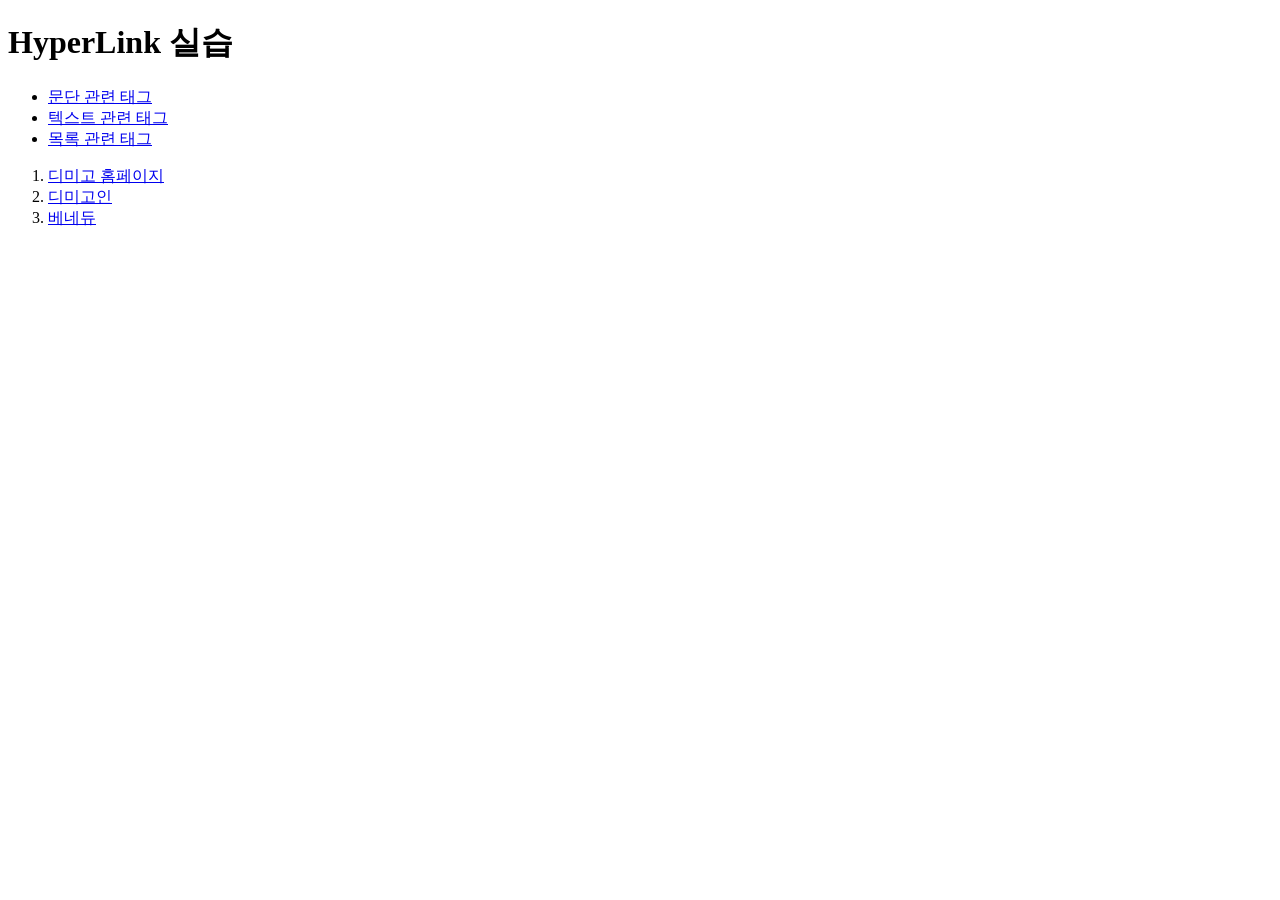
<file: WebClass/WebContent/html/a.html>
<!DOCTYPE html>
<html>
<head>
<meta charset="utf-8">
<title>태그 실습</title>
</head>
<body>
<h1>HyperLink 실습</h1>
<ul>
	<li><a href="p.html" target="_blank">문단 관련 태그</a></li>
	<li><a href="text.html" target="_blank">텍스트 관련 태그</a></li>
	<li><a href="ul.html" target="_blank">목록 관련 태그</a></li>
</ul>
<ol>
	<li><a href="http://www.dimigo.hs.kr" target="_blank">디미고 홈페이지</a></li>
	<li><a href="http://www.dimigo.in" target="_blank">디미고인</a></li>
	<li><a href="http://www.benedu.co.kr" target="_blank">베네듀</a></li>
</ol>
</body>
</html>
</file>
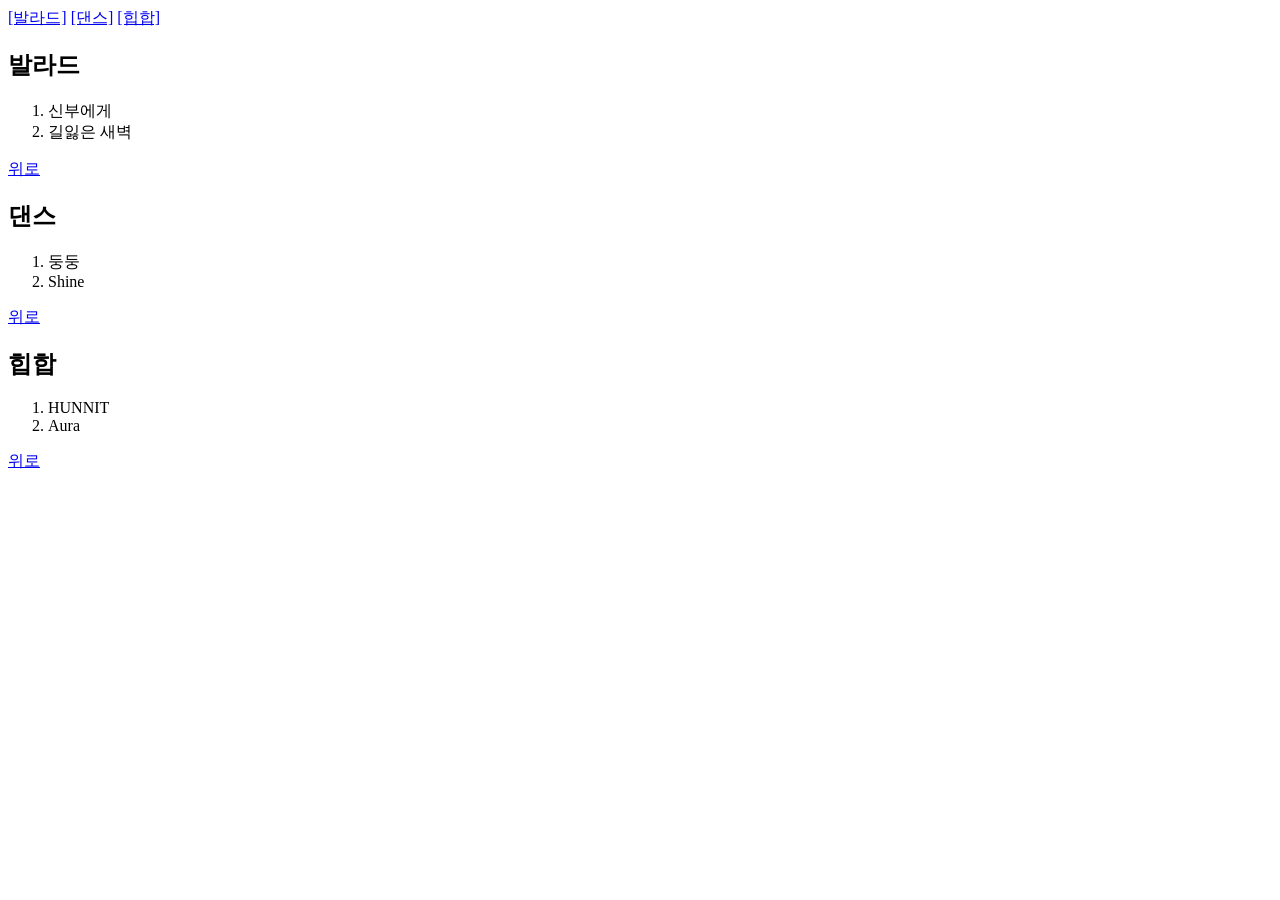
<file: WebClass/WebContent/html/bookmark.html>
<!DOCTYPE html>
<html>
<head>
<meta charset="utf-8">
<title>태그 실습</title>
</head>
<body>
<div>
<a href="#ballad">[발라드]</a>
<a href="#dance">[댄스]</a>
<a href="#hiphop">[힙합]</a>
</div>
<div>
<h2><a id="ballad">발라드</a></h2>
<ol>
	<li>신부에게</li>
	<li>길잃은 새벽</li>
</ol>
<a href="#">위로</a>
</div>
<div>
<h2><a id="dance">댄스</a></h2>
<ol>
	<li>둥둥</li>
	<li>Shine</li>
</ol>
<a href="#">위로</a>
</div>
<div>
<h2><a id="hiphop">힙합</a></h2>
<ol>
	<li>HUNNIT</li>
	<li>Aura</li>
</ol>
<a href="#">위로</a>
</div>
</body>
</html>
</file>
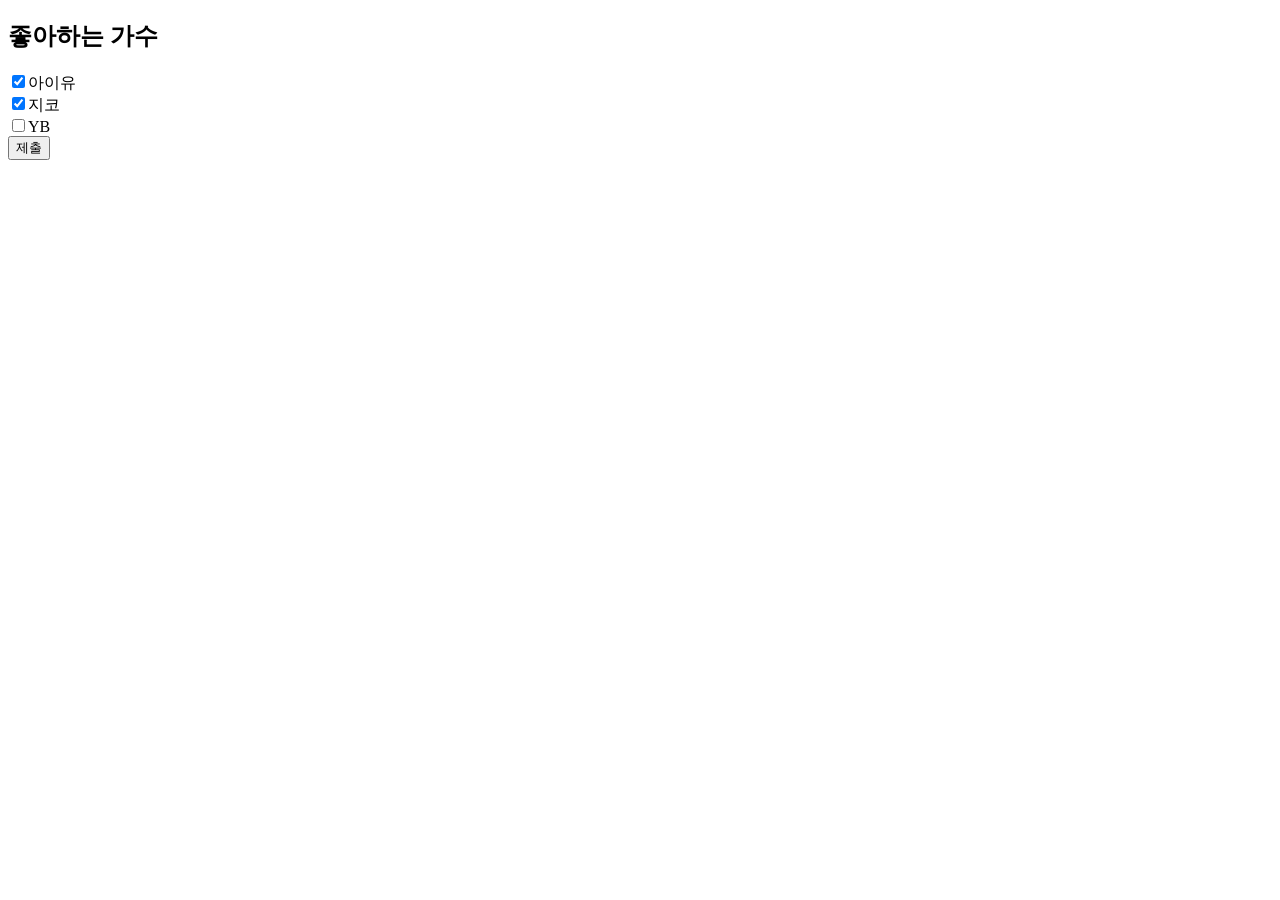
<file: WebClass/WebContent/html/check.html>
<!DOCTYPE html>
<html>
<head>
<meta charset="utf-8">
<title>폼태그 실습</title>
</head>
<body>
<!-- form action="login.jsp" method="post"-->
<form>
<h2>좋아하는 가수</h2>
<input type="checkbox" name="singer" value="iu" checked>아이유<br>
<input type="checkbox" name="singer" value="zico" checked>지코<br>
<input type="checkbox" name="singer" value="yb">YB<br>
<input type="submit" value="제출">
</form>
</body>
</html>
</file>
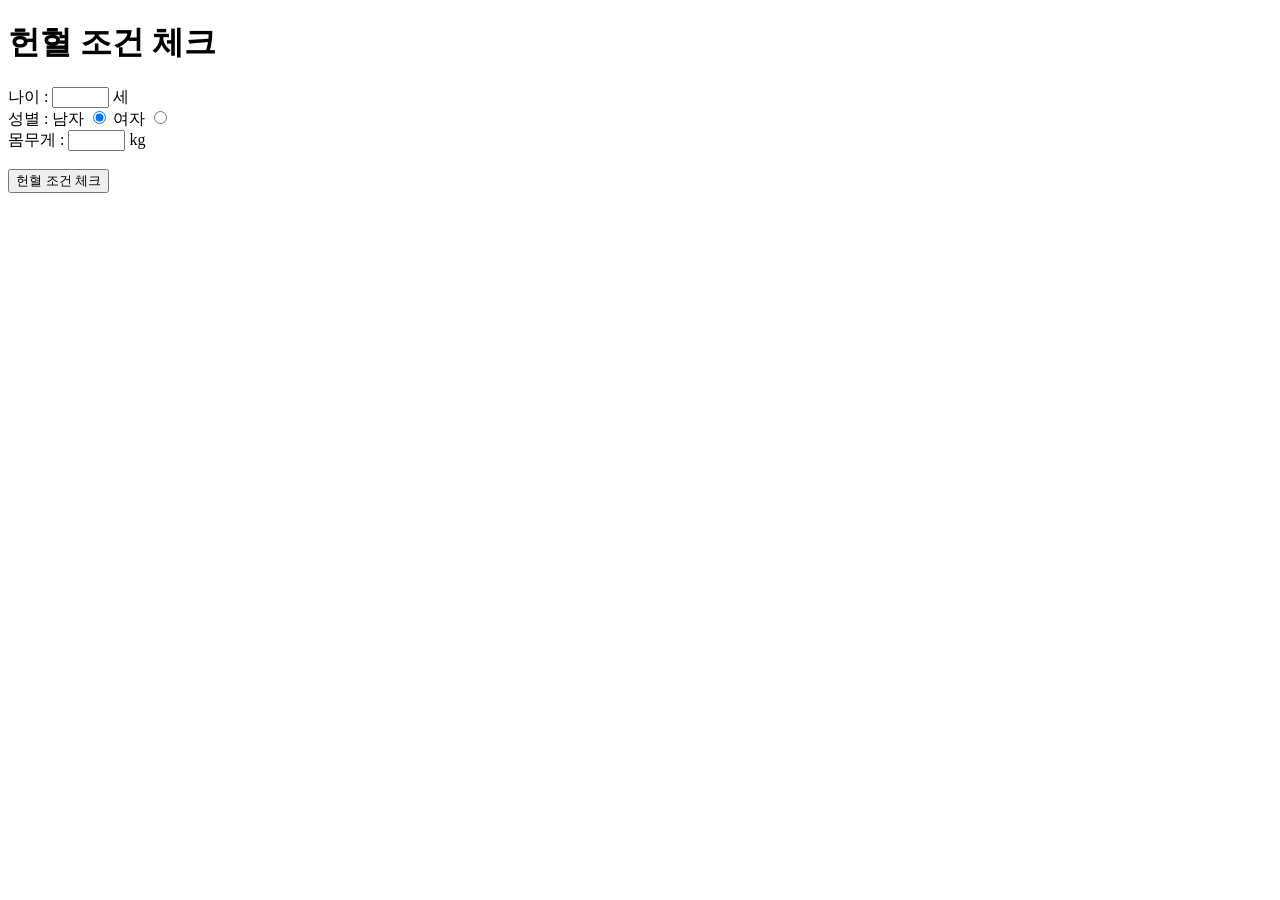
<file: WebClass/WebContent/html/condition.html>
<!DOCTYPE html>
<html>
<head>
<meta charset="utf-8">
<title>JS 실습</title>
<script>
function check() {
	// 나이가 만 16세 ~ 69세 이고, 몸무게가 남자는 50kg, 여자 45kg 이상이면 헌혈 가능함 
	var age = document.getElementById("age").value;
	var weight = document.getElementById("weight").value;
	
	if (age < 16 || age > 69) {
		document.getElementById("result").innerHTML = "연령 부적합";
		return;
	}
	if((document.getElementById("male").checked && weight < 50) ||
	   (document.getElementById("female").checked && weight < 45)) {
		document.getElementById("result").innerHTML = "체중 미달";
		return;
	}
	document.getElementById("result").innerHTML = "헌혈 가능합니다";
}
</script>
</head>
<body>
<h1>헌혈 조건 체크</h1>
나이 : <input type="text" id="age" size="5"> 세 <br>
성별 : 남자 <input type="radio" name="gender" id="male" checked> 
          여자 <input type="radio" name="gender" id="female" > <br>
몸무게 : <input type="text" id="weight" size="5"> kg <br><br>
<button onclick="check();">헌혈 조건 체크</button>
<p id="result"></p>
</body>
</html>
</file>
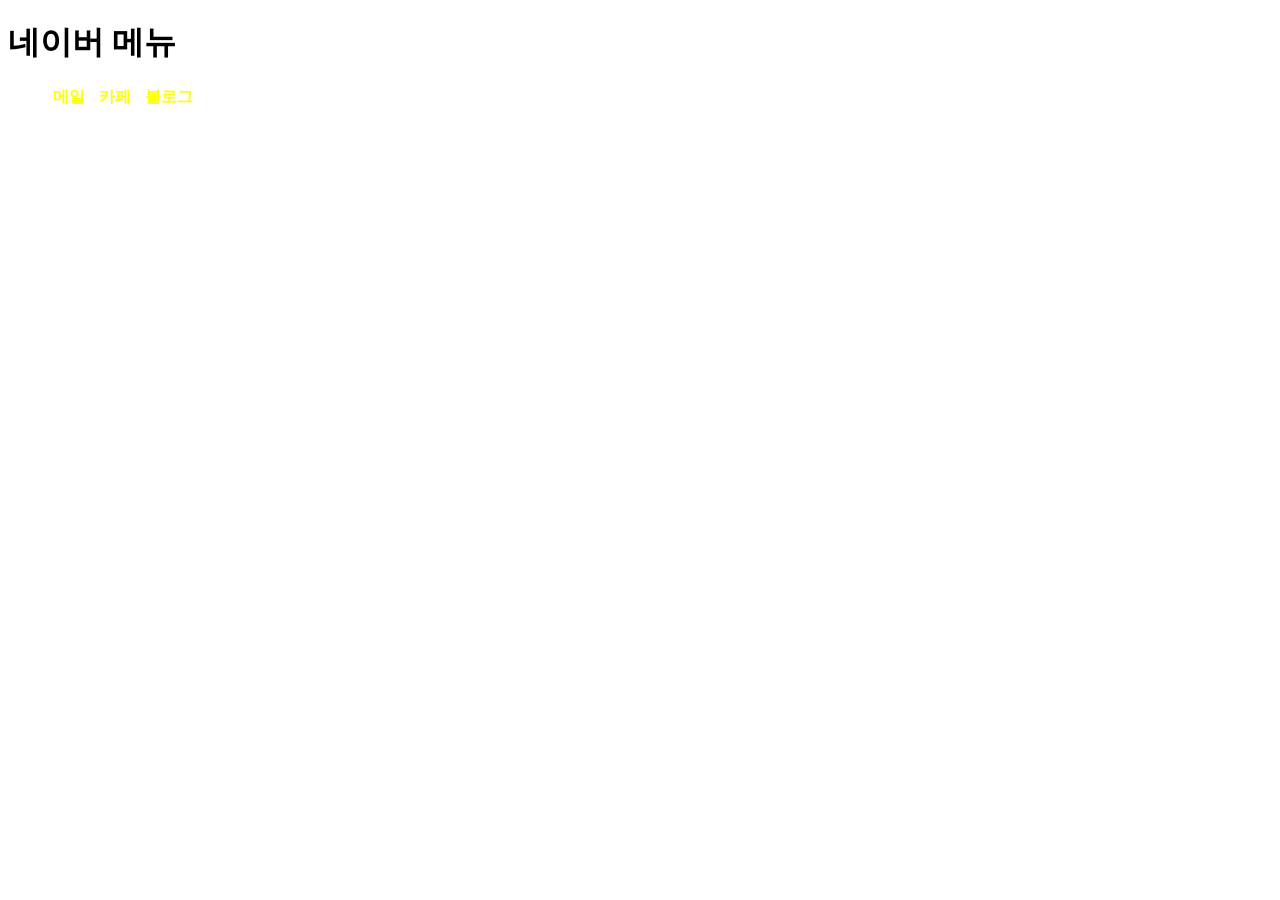
<file: WebClass/WebContent/html/display.html>
<!DOCTYPE html>
<html>
<head>
<meta charset="utf-8">
<title>CSS 실습</title>
<style>
@media screen and (max-width: 960px) {  
  #menu {
    border: solid green;
    background-color: green;
  }
}
@media screen and (max-width: 500px) {  
  #menu {
    border: solid blue;
    background-color: blue;
  }
}
@media screen and (max-width: 320px) {
  #menu {
    border: solid orange;
    background-color: orange;
  }
}
ul li {
  display: inline;
  margin: 5px;
  font-weight: bold;
  color: yellow;
}
</style>
</head>
<body>
<h1>네이버 메뉴</h1>
<div id="menu">
<ul>
<li>메일</li>
<li>카페</li>
<li>블로그</li>
</ul>
</div>
</body>
</html>
</file>
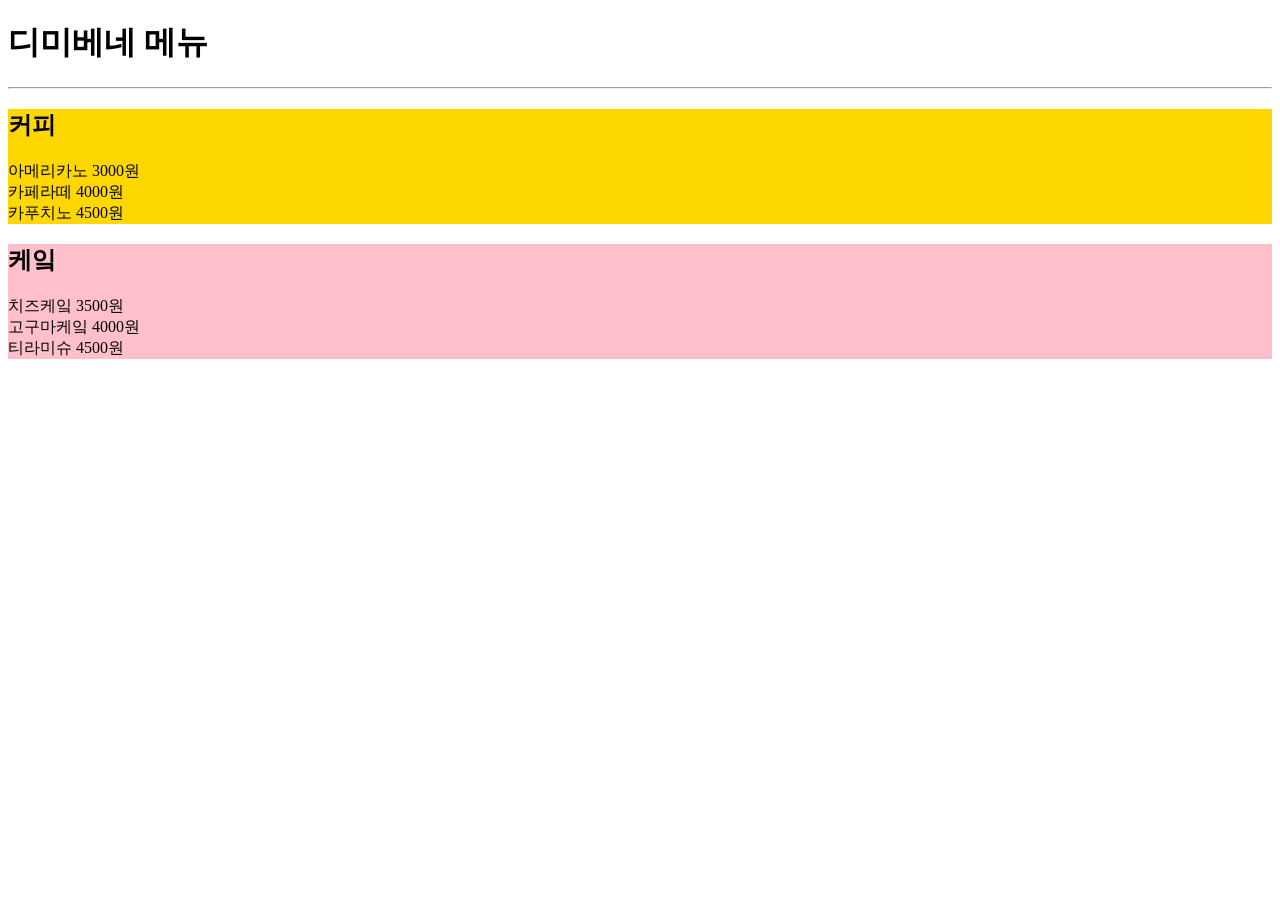
<file: WebClass/WebContent/html/div.html>
<!DOCTYPE html>
<html>
<head>
<meta charset="utf-8">
<title>태그 실습</title>
</head>
<body>
<h1>디미베네 메뉴</h1>
<hr>
<div style="background-color:gold">
<h2>커피</h2>
아메리카노 3000원<br>
카페라떼 4000원<br>
카푸치노 4500원
</div>
<div style="background-color:pink">
<h2>케잌</h2>
치즈케잌 3500원<br>
고구마케잌 4000원<br>
티라미슈 4500원
</div>
</body>
</html>
</file>
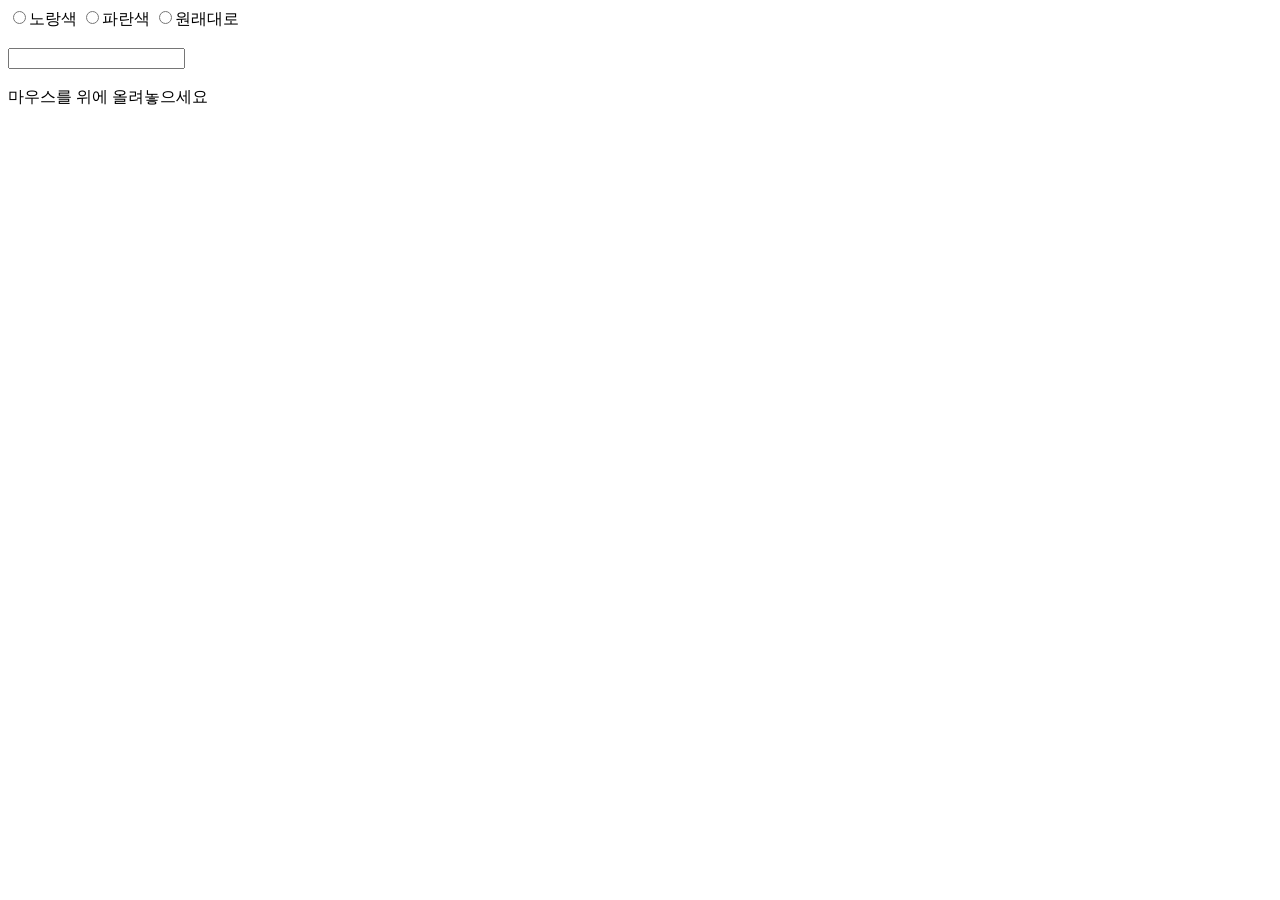
<file: WebClass/WebContent/html/event.html>
<!DOCTYPE html>
<html>
<head>
    <meta charset="utf-8">
    <title>JS 실습</title>
    <script>
    function changeColor(color) {
    	var c = document.getElementById("container");
        c.style.backgroundColor = color;
    }
    
    function toUpperCase() {
        var w = document.getElementById("word");
        w.value = w.value.toUpperCase();  // 대문자 변환 함수
    }

    function addBorder() {
        var x = document.getElementById("box");
        x.style.border = "3px solid red";
    }

    function removeBorder() {
        var x = document.getElementById("box");
        x.style.border = "";
    }
    </script>
</head>
<body onload="alert('웹 페이지 로딩');">
<div id="container">
<input type="radio" name="color" onclick="changeColor('yellow')">노랑색
<input type="radio" name="color" onclick="changeColor('blue')">파란색
<input type="radio" name="color" onclick="changeColor('white')">원래대로
<br/><br/>
<input type="text" id="word" onchange="toUpperCase()">
<br/><br/>
<div id="box" onmouseover="addBorder()" onmouseout="removeBorder()">
마우스를 위에 올려놓으세요</div>
</div>
</body>
</html>
</file>
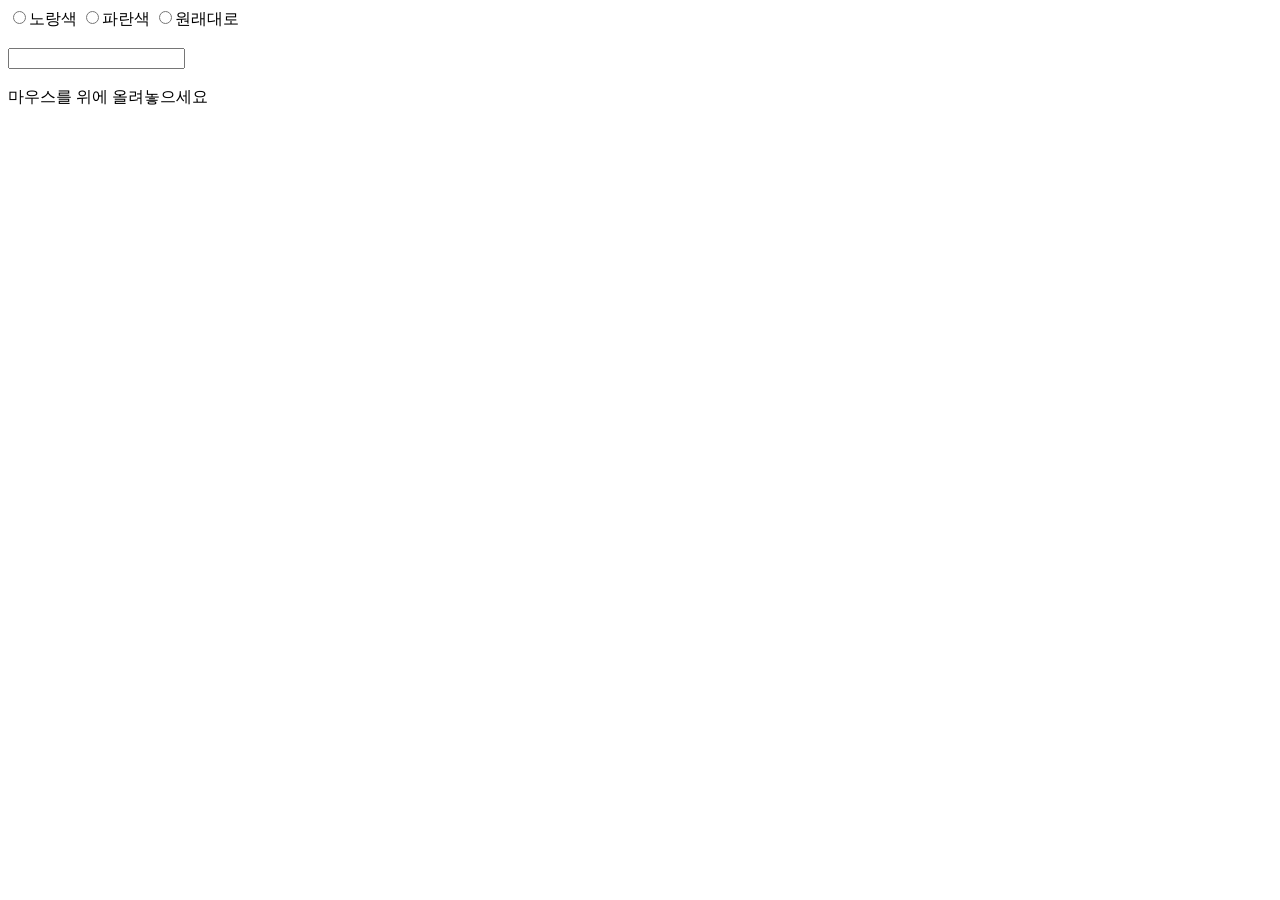
<file: WebClass/WebContent/html/event2.html>
<!DOCTYPE html>
<html>
<head>
    <meta charset="utf-8">
    <title>JS 실습</title>
    <script>
    function changeColor(color) {
    	var c = document.getElementById("container");
        c.style.backgroundColor = color;
    }
    
    function toUpperCase(e) {
        //var w = document.getElementById("word");
        e.value = e.value.toUpperCase();  // 대문자 변환 함수
    }

    function addBorder(e) {
        //var x = document.getElementById("box");
        e.style.border = "3px solid red";
    }

    function removeBorder(e) {
        //var x = document.getElementById("box");
        e.style.border = "";
    }
    </script>
</head>
<body onload="alert('웹 페이지 로딩');">
<div id="container">
<input type="radio" name="color" onclick="changeColor('yellow')">노랑색
<input type="radio" name="color" onclick="changeColor('blue')">파란색
<input type="radio" name="color" onclick="changeColor('white')">원래대로
<br/><br/>
<input type="text" id="word" onchange="toUpperCase(this)">
<br/><br/>
<div id="box" onmouseover="addBorder(this)" onmouseout="removeBorder(this)">
마우스를 위에 올려놓으세요</div>
</div>
</body>
</html>
</file>
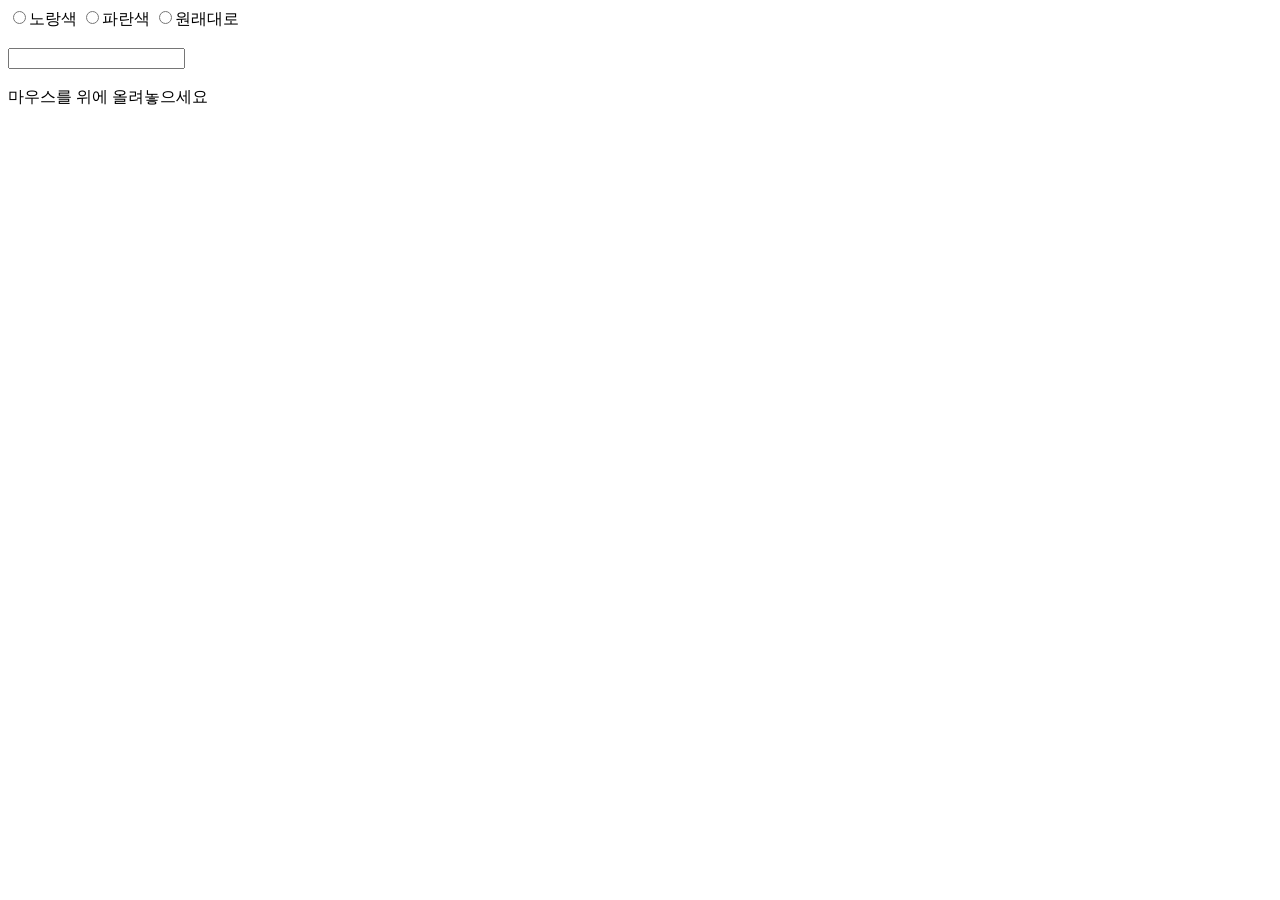
<file: WebClass/WebContent/html/event3.html>
<!DOCTYPE html>
<html>
<head>
    <meta charset="utf-8">
    <title>JS 실습</title>
    <style>
	  .bgColor1 { background-color: yellow; }
	  .bgColor2 { background-color: blue; }
	  .bgColor3 { background-color: white; }
	  .border { border: 3px solid red }
	</style>
    <script>
    function changeColor(bgClass) {
    	var c = document.getElementById("container");
        //c.style.backgroundColor = color;
        c.setAttribute("class", bgClass);
    }
    
    function toUpperCase(e) {
        //var w = document.getElementById("word");
        e.value = e.value.toUpperCase();  // 대문자 변환 함수
    }

    function addBorder(e) {
        //var x = document.getElementById("box");
        //e.style.border = "3px solid red";
        e.setAttribute("class", "border");
    }

    function removeBorder(e) {
        //var x = document.getElementById("box");
        //e.style.border = "";
        e.removeAttribute("class");
    }
    </script>
</head>
<body onload="alert('웹 페이지 로딩');">
<div id="container">
<input type="radio" name="color" onclick="changeColor('bgColor1')">노랑색
<input type="radio" name="color" onclick="changeColor('bgColor2')">파란색
<input type="radio" name="color" onclick="changeColor('bgColor3')">원래대로
<br/><br/>
<input type="text" id="word" onchange="toUpperCase(this)">
<br/><br/>
<div id="box" onmouseover="addBorder(this)" onmouseout="removeBorder(this)">
마우스를 위에 올려놓으세요</div>
</div>
</body>
</html>
</file>
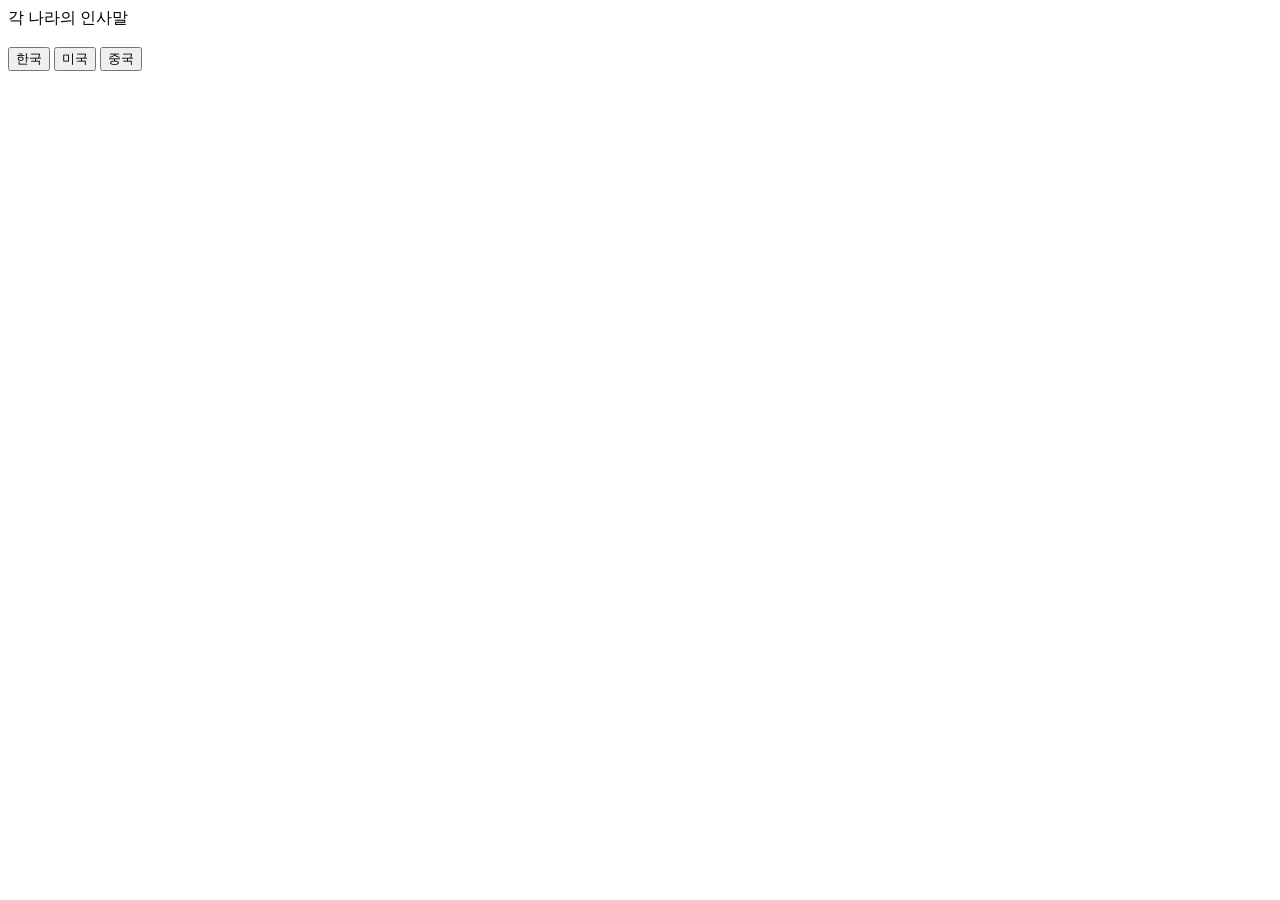
<file: WebClass/WebContent/html/greeting.html>
<!DOCTYPE html>
<html>
<head>
<meta charset="utf-8">
<title>JS 실습</title>
<script>
function korean() {
	alert('안녕하세요');
}
function english() {
	alert('Hello');
}
function chinese() {
	alert('니하오');
}
function greeting(nation) {
	if (nation == 'k') {
		//alert('안녕하세요');
		document.getElementById("result").innerHTML = "안녕하세요";
	} else if (nation == 'e') {
		//alert('Hello');
		document.getElementById("result").innerHTML = "Hello";
	} else {
		//alert('니하오');
		document.getElementById("result").innerHTML = "니하오";
	}
}
</script>
</head>
<body>
각 나라의 인사말<br><br>
<input type="button" onclick="greeting('k')" value="한국">
<button type="button" onclick="greeting('e')">미국</button>
<button onclick="greeting('c')">중국</button>
<p id="result"></p>
</body>
</html>
</file>
